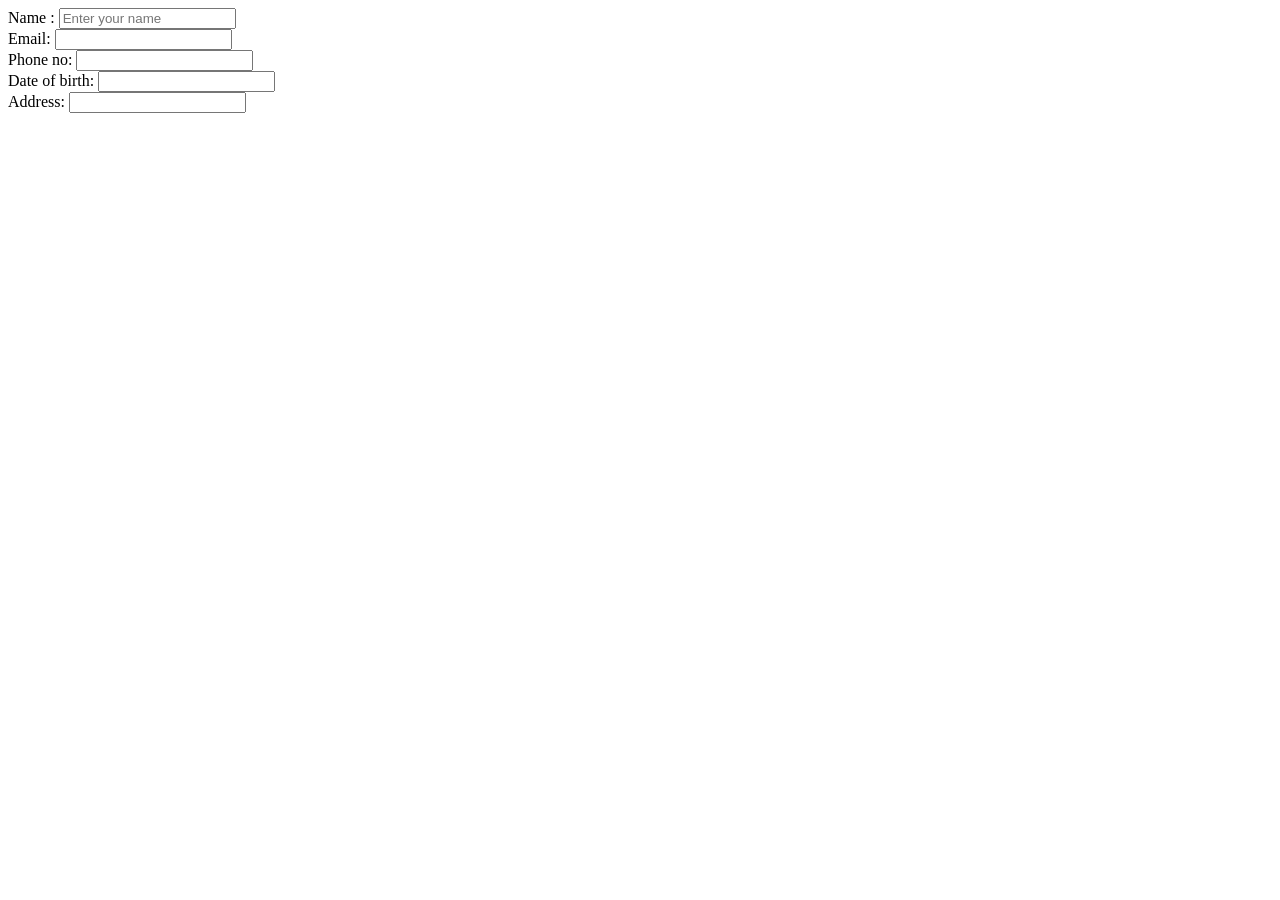
<file: gopika.html>
<html lang="en">
<head>
    <meta charset="UTF-8">
    <meta name="viewport" content="width=device-width, initial-scale=1.0">
    <title>Student Registeration Form</title>
</head>
<body>
    <label for="name">Name :</label>
    <input type="text"id="name" placeholder="Enter your name"><br>
    <label for="email">Email:</label>
    <input type="text"><br>
    <label for="phone no">Phone no:</label>
    <input type="text"><br>
    <label for="date of birth">Date of birth:</label>
    <input type="text"><br>
    <label for="address">Address:</label>
    <input type="text"><br>

</body>
</html>
</file>
